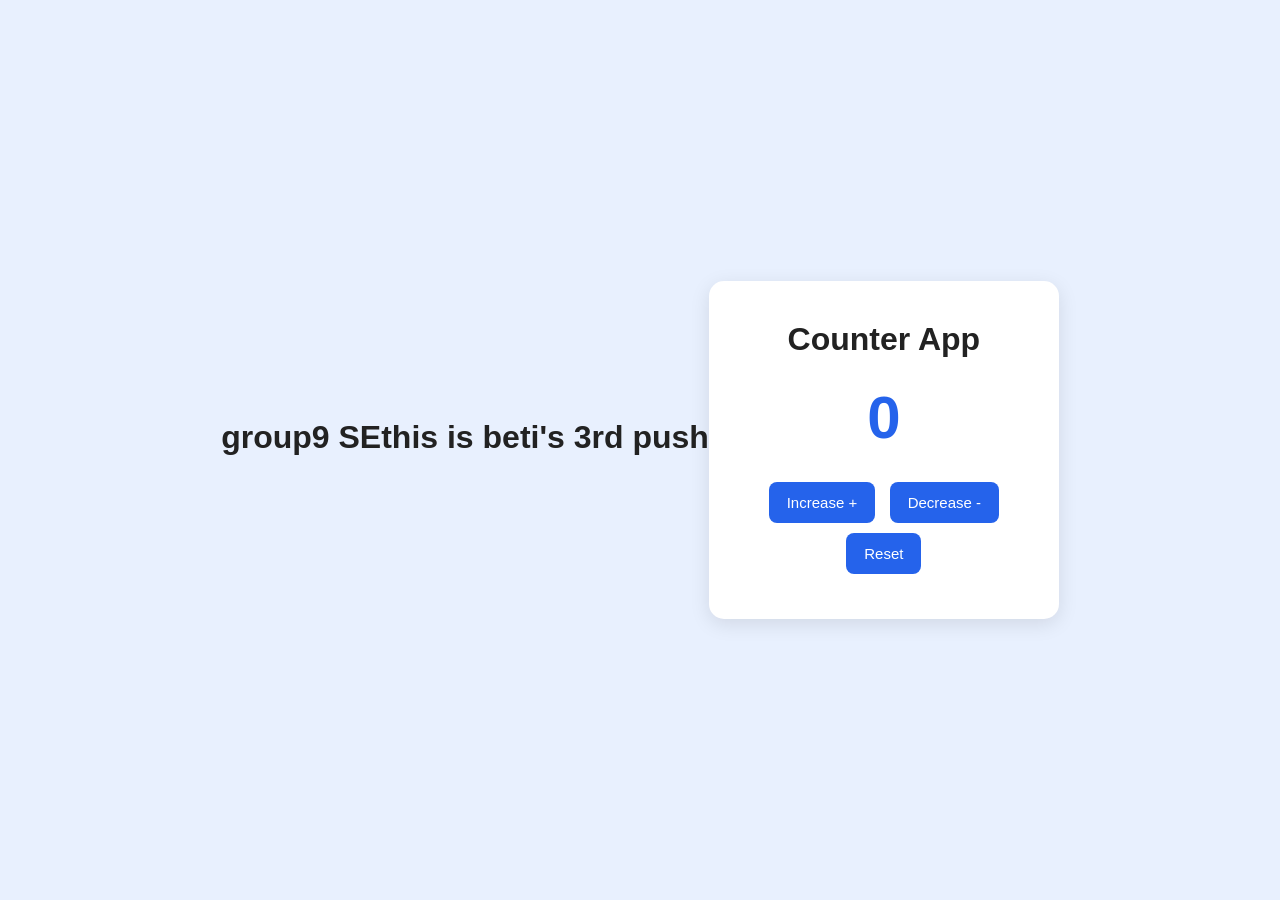
<file: index.html>
<!DOCTYPE html>
<html lang="en">

<head>
  <!-- Defines the character encoding -->
  <meta charset="UTF-8">

  <!-- Makes the website responsive on mobile -->
  <meta name="viewport" content="width=device-width, initial-scale=1.0">

  <!-- Website title -->
  <title>Counter App</title>

  <!-- Connect HTML with CSS -->
  <link rel="stylesheet" href="style.css">
</head>

<body>
<h1>group9 SE</h1>
<h1>this is beti's 3rd push</h1>
  <!-- Main container -->
  <div class="container">

    <!-- Application heading -->
    <h1>Counter App</h1>

    <!-- Displays the current number -->
    <h2 id="count">0</h2>

    <!-- Increase button -->
    <button id="increase">Increase +</button>

    <!-- Decrease button -->
    <button id="decrease">Decrease -</button>

    <!-- Reset button -->
    <button id="reset">Reset</button>

  </div>

  <!-- Connect HTML with JavaScript -->
  <script src="script.js"></script>

</body>

</html>
</file>
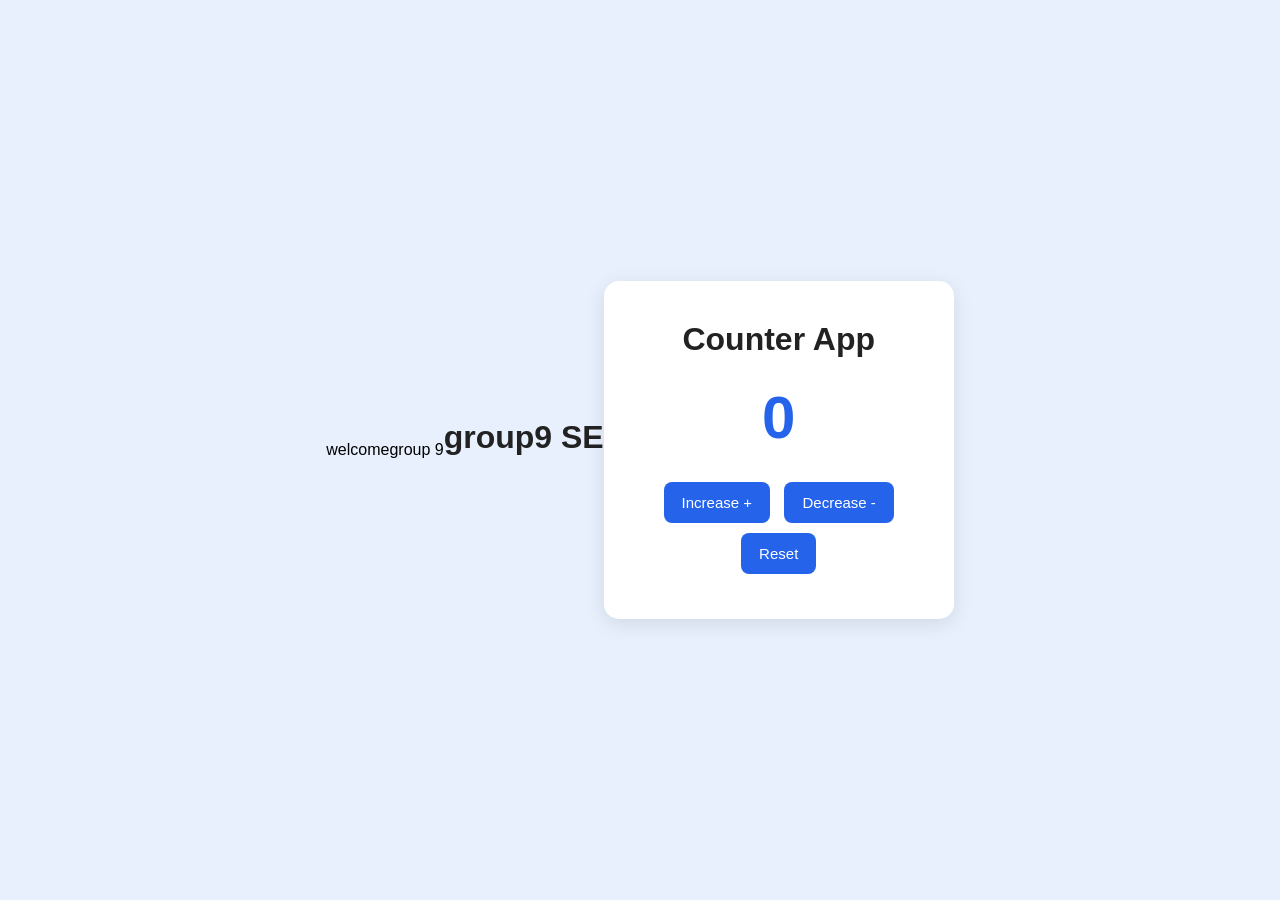
<file: ab.html>
<!DOCTYPE html>
<html lang="en">

<head>
  <!-- Defines the character encoding -->
  <meta charset="UTF-8">

  <!-- Makes the website responsive on mobile -->
  <meta name="viewport" content="width=device-width, initial-scale=1.0">

  <!-- Website title -->
  <title>Counter App</title>

  <!-- Connect HTML with CSS -->
  <link rel="stylesheet" href="style.css">
</head>

<body>
  <p>welcome</p>
  <p>group 9</p>
<h1>group9 SE</h1>
  <!-- Main container -->
  <div class="container">

    <!-- Application heading -->
    <h1>Counter App</h1>

    <!-- Displays the current number -->
    <h2 id="count">0</h2>

    <!-- Increase button -->
    <button id="increase">Increase +</button>

    <!-- Decrease button -->
    <button id="decrease">Decrease -</button>

    <!-- Reset button -->
    <button id="reset">Reset</button>

  </div>

  <!-- Connect HTML with JavaScript -->
  <script src="script.js"></script>

</body>

</html>
</file>
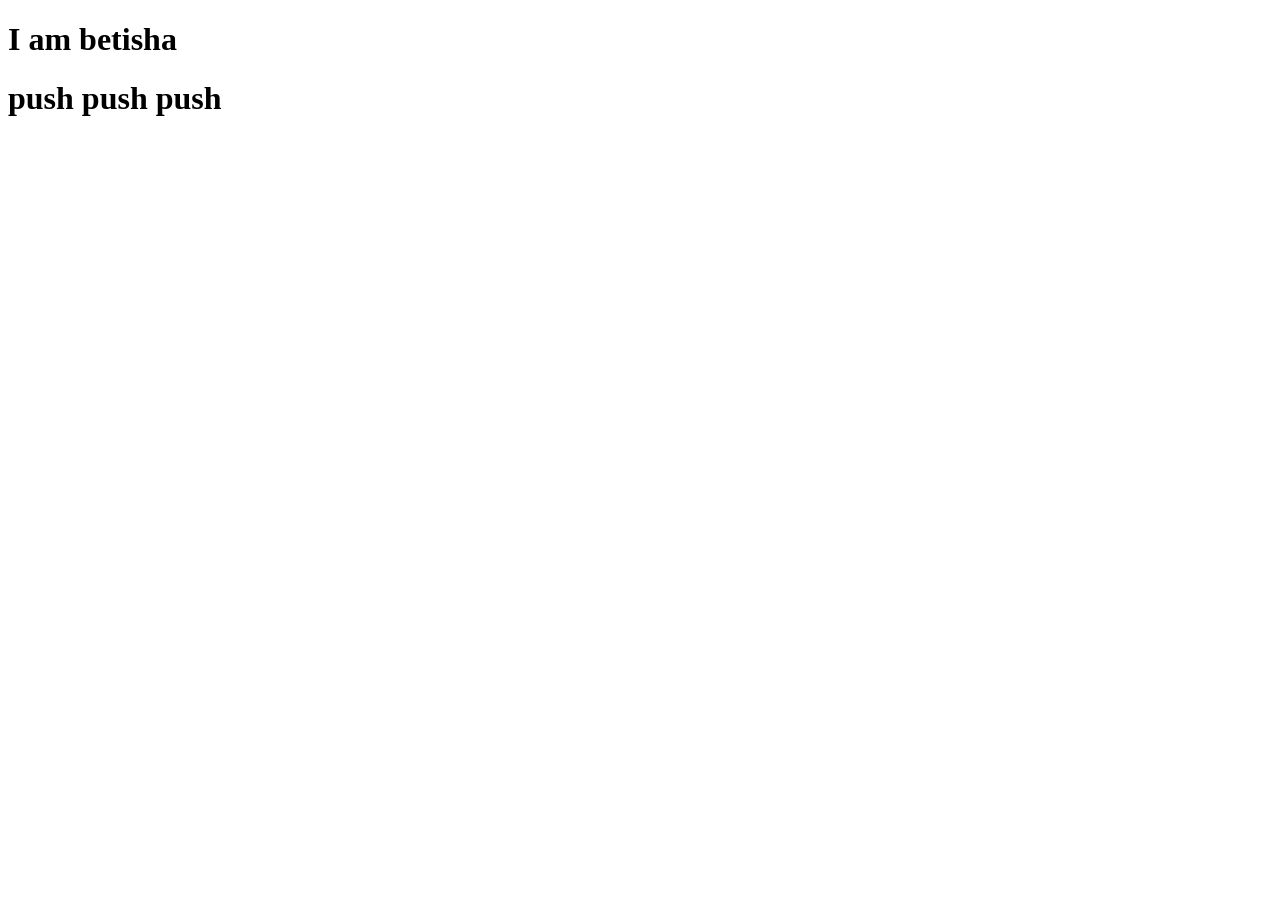
<file: BETI.html>
<!DOCTYPE html>
<html lang="en">
<head>
  <meta charset="UTF-8">
  <meta name="viewport" content="width=device-width, initial-scale=1.0">
  <title>Document</title>
</head>
<body>
  <h1>I am betisha</h1>
  <h1>push push push</h1>
</body>
</html>
</file>
<file: style.css>
/* Remove default spacing from all elements */
* {
    margin: 0;
    padding: 0;
    box-sizing: border-box;
}

/* Design the entire page */
body {
    font-family: Arial, sans-serif;
    background-color: #e8f0fe;

    /* Center the application */
    display: flex;
    justify-content: center;
    align-items: center;

    min-height: 100vh;
}

/* Design the main container */
.container {
    background-color: white;
    padding: 40px;
    border-radius: 15px;
    text-align: center;
    width: 350px;

    /* Add shadow */
    box-shadow: 0 5px 20px rgba(0, 0, 0, 0.1);
}

/* Design the heading */
h1 {
    color: #222;
    margin-bottom: 25px;
}

/* Design the counter number */
h2 {
    font-size: 60px;
    color: #2563eb;
    margin-bottom: 25px;
}

/* Design all buttons */
button {
    padding: 12px 18px;
    margin: 5px;
    border: none;
    border-radius: 8px;
    cursor: pointer;
    color: white;
    background-color: #2563eb;
    font-size: 15px;
}

/* Change button color when mouse moves over it */
button:hover {
    background-color: #1e40af;
}
</file>
